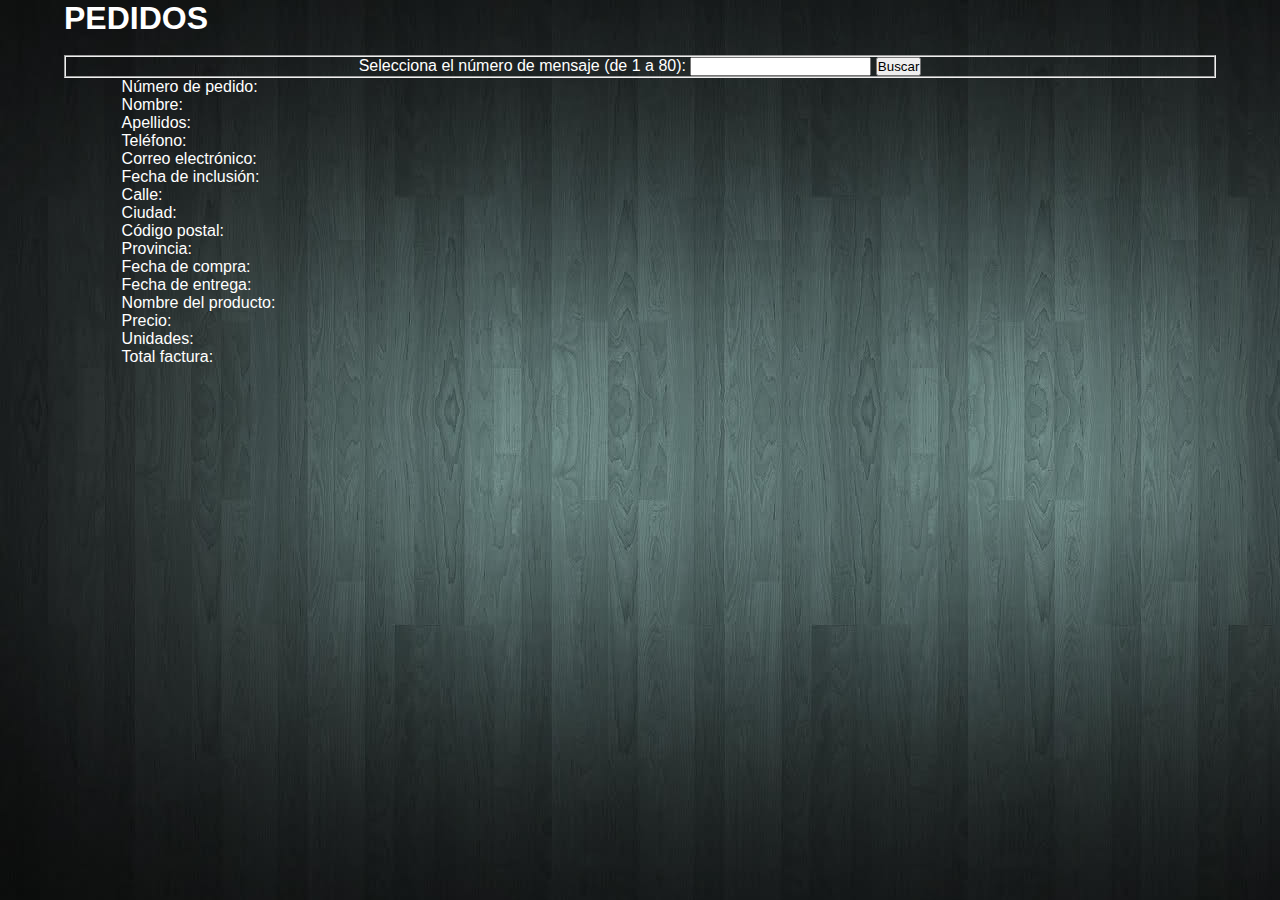
<file: Hito individual Segunda Evaluación/factura.html>
<html lang="es-es">
<head>
    <meta charset="UTF-8">
    <meta http-equiv="X-UA-Compatible" content="IE=edge">
    <meta name="viewport" content="width=device-width, initial-scale=1.0">
    <title>Factura</title>
    <link href="https://cdn.jsdelivr.net/npm/bootstrap@5.3.0-alpha1/dist/css/bootstrap.min.css" rel="stylesheet" integrity="sha384-GLhlTQ8iRABdZLl6O3oVMWSktQOp6b7In1Zl3/Jr59b6EGGoI1aFkw7cmDA6j6gD" crossorigin="anonymous">
    <script src="https://cdn.jsdelivr.net/npm/bootstrap@5.3.0-alpha1/dist/js/bootstrap.bundle.min.js" integrity="sha384-w76AqPfDkMBDXo30jS1Sgez6pr3x5MlQ1ZAGC+nuZB+EYdgRZgiwxhTBTkF7CXvN" crossorigin="anonymous"></script>
    <link rel="stylesheet" href="estilos.css">
    <script src="https://code.jquery.com/jquery-3.6.0.min.js"></script>
  </head>
  <body>
    <div class="container ">
        <div class="row justify-content-md-center">
            <h1 class="col-12 text-center" id>
              PEDIDOS 
            </h1>
        </div>
        <br><form>
            <fieldset>
                <label for="idnumber">Selecciona el número de mensaje (de 1 a  <span id="number"></span>): </label>
                <input type="number" id="idnumber" name="idnumber">
                <button type="submit" id="submitBtn">Buscar</button>
            </fieldset>
        </form>
        <div id="log" class="mt-3"></div>
        <div class="table-responsive mt-3">
            <div class="container text-center">
                <div class="row justify-content-start">
                  <div class="row justify-content-between">
                    <div class="col-6 text-success-emphasis bg-success-subtle border border-success-subtle rounded-3">
                      Número de pedido: 
                    </div>
                    <div class="col-6 text-primary-emphasis bg-primary-subtle border border-primary-subtle rounded-3 text-start" id="numero_pedido">
                      
                    </div>
                  <div class="col-3 text-success-emphasis bg-success-subtle border border-success-subtle rounded-3">
                    Nombre: 
                  </div>
                  <div class="col-3 text-primary-emphasis bg-primary-subtle border border-primary-subtle rounded-3 text-start" id="nombre">
                    
                  </div>
                  <div class="col-3 text-success-emphasis bg-success-subtle border border-success-subtle rounded-3">
                    Apellidos: 
                  </div>
                  <div class="col-3 text-primary-emphasis bg-primary-subtle border border-primary-subtle rounded-3 text-start" id="apellidos">
                    
                  </div>
                </div>
               
            
                <div class="row justify-content-between">
                  <div class="col-6 text-success-emphasis bg-success-subtle border border-success-subtle rounded-3">
                    Teléfono: 
                  </div>
                  <div class="col-6 text-primary-emphasis bg-primary-subtle border border-primary-subtle rounded-3 text-start" id="telefono">
                    
                  </div>
                </div>
                <div class="row justify-content-evenly">
                  <div class="col-6 text-success-emphasis bg-success-subtle border border-success-subtle rounded-3">
                    Correo electrónico: 
                  </div>
                  <div class="col-6 text-primary-emphasis bg-primary-subtle border border-primary-subtle rounded-3 text-start" id="correo_electronico">
                    
                  </div>
                </div>
                <div class="row justify-content-evenly">
                  <div class="col-6 text-success-emphasis bg-success-subtle border border-success-subtle rounded-3">
                    Fecha de inclusión: 
                  </div>
                  <div class="col-6 text-primary-emphasis bg-primary-subtle border border-primary-subtle rounded-3 text-start" id="fecha_inclusion">
                    
                  </div>
                </div>

                <div class="row justify-content-evenly">
                  <div class="col-6 text-success-emphasis bg-success-subtle border border-success-subtle rounded-3">
                    Calle: 
                  </div>
                  <div class="col-6 text-primary-emphasis bg-primary-subtle border border-primary-subtle rounded-3 text-start" id="calle">
                    
                  </div>
                </div>

                <div class="row justify-content-evenly">
                  <div class="col-6 text-success-emphasis bg-success-subtle border border-success-subtle rounded-3">
                    Ciudad: 
                  </div>
                  <div class="col-6 text-primary-emphasis bg-primary-subtle border border-primary-subtle rounded-3 text-start" id="ciudad">
                    
                  </div>
                </div>

                <div class="row justify-content-evenly">
                  <div class="col-6 text-success-emphasis bg-success-subtle border border-success-subtle rounded-3">
                    Código postal: 
                  </div>
                  <div class="col-6 text-primary-emphasis bg-primary-subtle border border-primary-subtle rounded-3 text-start" id="codigo_postal">
                    
                  </div>
                </div>
                <div class="row justify-content-evenly">
                  <div class="col-6 text-success-emphasis bg-success-subtle border border-success-subtle rounded-3">
                    Provincia: 
                  </div>
                  <div class="col-6 text-primary-emphasis bg-primary-subtle border border-primary-subtle rounded-3 text-start" id="provincia">
                    
                  </div>
                </div>
                <div class="row justify-content-evenly">
                  <div class="col-6 text-success-emphasis bg-success-subtle border border-success-subtle rounded-3">
                    Fecha de compra: 
                  </div>
                  <div class="col-6 text-primary-emphasis bg-primary-subtle border border-primary-subtle rounded-3 text-start" id="fecha_compra">
                    
                  </div>
                </div>
                <div class="row justify-content-evenly">
                  <div class="col-6 text-success-emphasis bg-success-subtle border border-success-subtle rounded-3">
                    Fecha de entrega: 
                  </div>
                  <div class="col-6 text-primary-emphasis bg-primary-subtle border border-primary-subtle rounded-3 text-start" id="fecha_entrega">
                    
                  </div>
                </div>
                <div class="row justify-content-evenly">
                  <div class="col-6 text-success-emphasis bg-success-subtle border border-success-subtle rounded-3">
                    Nombre del producto:
                  </div>
                  <div class="col-6 text-primary-emphasis bg-primary-subtle border border-primary-subtle rounded-3 text-start" id="nombre_producto">
                    
                  </div>
                </div>
                <div class="row justify-content-evenly">
                  <div class="col-6 text-success-emphasis bg-success-subtle border border-success-subtle rounded-3">
                    Precio:
                  </div>
                  <div class="col-6 text-primary-emphasis bg-primary-subtle border border-primary-subtle rounded-3 text-start" id="precio">
                    
                  </div>
                </div>
                <div class="row justify-content-evenly">
                  <div class="col-6 text-success-emphasis bg-success-subtle border border-success-subtle rounded-3">
                    Unidades:
                  </div>
                  <div class="col-6 text-primary-emphasis bg-primary-subtle border border-primary-subtle rounded-3 text-start" id="unidades">
                    
                  </div>
                </div>
                <div class="row justify-content-evenly">
                  <div class="col-6 text-success-emphasis bg-success-subtle border border-success-subtle rounded-3">
                    Total factura:
                  </div>
                  <div class="col-6 text-primary-emphasis bg-primary-subtle border border-primary-subtle rounded-3 text-start" id="total_factura">
                    
                  </div>
                </div>
              </div>
        </div>
  <script>
        const xhr = new XMLHttpRequest();
    xhr.open("GET", "codigo.xml", true);
    
        window.addEventListener("load", function() {
            const xhr = new XMLHttpRequest();
            xhr.open("GET", "codigo.xml", true);

        xhr.onreadystatechange = function() {
            if (this.readyState === 4 && this.status === 200) {
            const xmlDoc = this.responseXML;
            const numberSpan = document.querySelector("#number");
            const pedidos = xmlDoc.getElementsByTagName("pedido");
            numberSpan.innerHTML = pedidos.length + 0   ;
            }
  };

  xhr.send();
});


    xhr.onreadystatechange = function() {
        if (this.readyState === 4 && this.status === 200) {
            const xmlDoc = this.responseXML;
            const form = document.querySelector("form");

            form.addEventListener("submit", function(event) {
      event.preventDefault();
      const idNumber = document.querySelector("#idnumber").value;
      const pedidos = xmlDoc.getElementsByTagName("pedido");
      if (idNumber < 0 || idNumber > (pedidos.length )) {
        document.querySelector("#nombre").innerHTML = "";
        document.querySelector("#apellidos").innerHTML = "";
        document.querySelector("#numero_pedido").innerHTML = "";
        document.querySelector("#telefono").innerHTML = "";
        document.querySelector("#correo_electronico").innerHTML = "";
        document.querySelector("#fecha_inclusion").innerHTML = "";
        document.querySelector("#calle").innerHTML = "";
        document.querySelector("#ciudad").innerHTML = "";
        document.querySelector("#provincia").innerHTML = "";
        document.querySelector("#ciudad").innerHTML = "";
        document.querySelector("#codigo_postal").innerHTML = "";
        document.querySelector("#provincia").innerHTML = "";
        document.querySelector("#fecha_compra").innerHTML = "";
        document.querySelector("#fecha_entrega").innerHTML = "";
        document.querySelector("#nombre_producto").innerHTML = "";
        document.querySelector("#precio").innerHTML = "";
        document.querySelector("#unidades").innerHTML = "";
        document.querySelector("#total_factura").innerHTML = "";


        log.innerHTML = "No se encontró una nota con ese número";
        return;
      }
      const pedido = pedidos[idNumber-1];
            //const participants = note.getElementsByTagName("participants")[0];
            //const to = participants.getElementsByTagName("to")[0].childNodes[0].nodeValue;
            //const from = participants.getElementsByTagName("from")[0].childNodes[0].nodeValue;
            const nombre = pedido.getElementsByTagName("nombre")[0].childNodes[0].nodeValue;
            const apellidos = pedido.getElementsByTagName("apellidos")[0].childNodes[0].nodeValue;
            const numero_pedido = pedido.getElementsByTagName("numero_pedido")[0].childNodes[0].nodeValue;
            const telefono = pedido.getElementsByTagName("telefono")[0].childNodes[0].nodeValue;
            const fecha_inclusion = pedido.getElementsByTagName("fecha_inclusion")[0].childNodes[0].nodeValue;
            const correo_electronico = pedido.getElementsByTagName("correo_electronico")[0].childNodes[0].nodeValue;
            const calle = pedido.getElementsByTagName("calle")[0].childNodes[0].nodeValue;
            const ciudad = pedido.getElementsByTagName("ciudad")[0].childNodes[0].nodeValue;
            const codigo_postal = pedido.getElementsByTagName("codigo_postal")[0].childNodes[0].nodeValue;
            const provincia = pedido.getElementsByTagName("provincia")[0].childNodes[0].nodeValue;
            const fecha_compra = pedido.getElementsByTagName("fecha_compra")[0].childNodes[0].nodeValue;
            const fecha_entrega = pedido.getElementsByTagName("fecha_entrega")[0].childNodes[0].nodeValue;
            const nombre_producto = pedido.getElementsByTagName("nombre_producto")[0].childNodes[0].nodeValue;
            const precio = pedido.getElementsByTagName("precio")[0].childNodes[0].nodeValue;
            const unidades = pedido.getElementsByTagName("unidades")[0].childNodes[0].nodeValue;
            const total_factura = pedido.getElementsByTagName("total_factura")[0].childNodes[0].nodeValue;

            document.querySelector("#nombre").innerHTML = nombre;
            document.querySelector("#apellidos").innerHTML = apellidos;
            document.querySelector("#numero_pedido").innerHTML = numero_pedido;
            document.querySelector("#telefono").innerHTML = telefono;
            document.querySelector("#fecha_inclusion").innerHTML = fecha_inclusion;
            document.querySelector("#correo_electronico").innerHTML = correo_electronico;
            document.querySelector("#calle").innerHTML = calle;
            document.querySelector("#ciudad").innerHTML = ciudad;
            document.querySelector("#codigo_postal").innerHTML = codigo_postal;
            document.querySelector("#provincia").innerHTML = provincia;
            document.querySelector("#fecha_compra").innerHTML = fecha_compra;
            document.querySelector("#fecha_entrega").innerHTML = fecha_entrega;
            document.querySelector("#nombre_producto").innerHTML = nombre_producto;
            document.querySelector("#precio").innerHTML = precio;
            document.querySelector("#unidades").innerHTML = unidades;
            document.querySelector("#total_factura").innerHTML = total_factura;




});

    }
  };
  xhr.send();
</script>
</body>
</html>
</file>
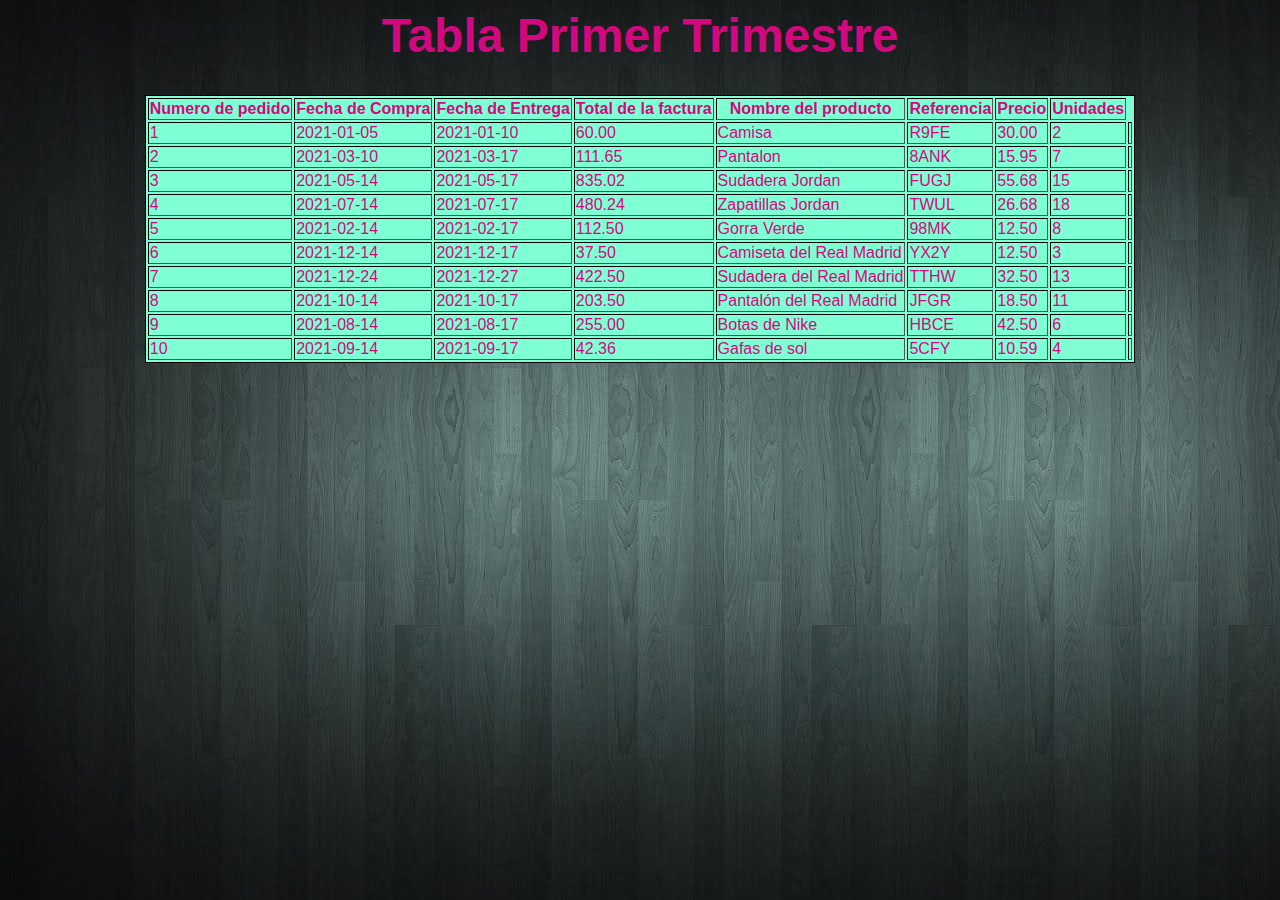
<file: Hito individual Segunda Evaluación/primer_trimestre.html>
<html lang="ee-es">
<head>
    <meta charset="UTF-8">
    <meta http-equiv="X-UA-Compatible" content="IE=edge">
    <meta name="viewport" content="width=device-width, initial-scale=1.0">
    <title>Tabla información del Primer Trimestre</title>
    <link rel="stylesheet" href="primer_trimestre.css">
</head>
<body>
    <h1>Tabla Primer Trimestre</h1>


    <section>


    </section>
    <script>
        if (window.XMLHttpRequest)
        {
            xmlhttp=new XMLHttpRequest();
        }
        else
        {
            xmlhttp=new ActiveXObject("Microsoft.XMLHTTP");
        }
        xmlhttp.open("GET","codigo.xml",false);
        xmlhttp.send();
        xmlDoc=xmlhttp.responseXML;
        const section = document.querySelector('section');
        document.write("<table class='table' border='10'>");
            document.write("<tr>");
                document.write("<th>Numero de pedido</th>");
                document.write("<th>Fecha de Compra</th>");
                document.write("<th>Fecha de Entrega</th>");
                document.write("<th>Total de la factura </th>");
                document.write("<th>Nombre del producto</th>");
                document.write("<th>Referencia</th>");
                document.write("<th>Precio</th>");
                document.write("<th>Unidades</th>");
        var año=xmlDoc.getElementsByTagName("año_2021")[0];
        var trimestre=año.getElementsByTagName("trimestre1")[0];
        var pedido=trimestre.getElementsByTagName("pedido");
       
       
       
        for(var i=0;i<pedido.length;i++)
        {
            numero_pedido=pedido[i].getElementsByTagName("numero_pedido")[0].childNodes[0].nodeValue
            fecha_compra=pedido[i].getElementsByTagName("fecha_compra")[0].childNodes[0].nodeValue
            fecha_entrega=pedido[i].getElementsByTagName("fecha_entrega")[0].childNodes[0].nodeValue
            total_factura=pedido[i].getElementsByTagName("total_factura")[0].childNodes[0].nodeValue
            nombre_producto=pedido[i].getElementsByTagName("nombre_producto")[0].childNodes[0].nodeValue
            referencia=pedido[i].getElementsByTagName("referencia")[0].childNodes[0].nodeValue
            precio=pedido[i].getElementsByTagName("precio")[0].childNodes[0].nodeValue
            unidades=pedido[i].getElementsByTagName("unidades")[0].childNodes[0].nodeValue


        document.write("<tr><td>");
            document.write(numero_pedido);
            document.write("</td><td>");
            document.write(fecha_compra);
            document.write("</td><td>");
            document.write(fecha_entrega);
            document.write("</td><td>");
            document.write(total_factura);
            document.write("</td><td>");
            document.write(nombre_producto);
            document.write("</td><td>");
            document.write(referencia);
            document.write("</td><td>");
            document.write(precio);
            document.write("</td><td>");
            document.write(unidades);
            document.write("</td><td>");
        }
        document.write("</table>");
    </script>
</body>
</html>
</file>
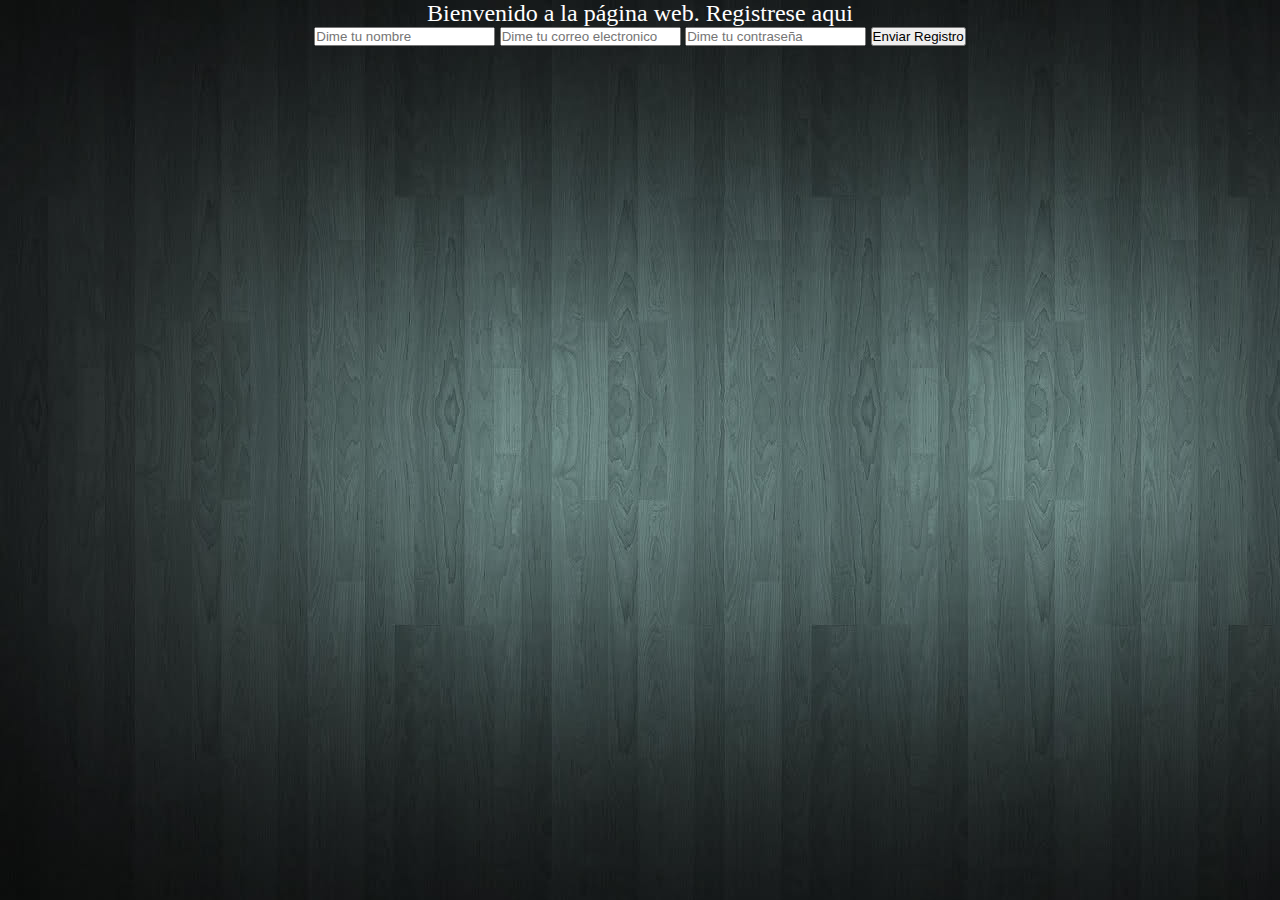
<file: Hito individual Segunda Evaluación/registro.html>
<!DOCTYPE html>
<html lang="en">
<head>
    <meta charset="UTF-8">
    <meta http-equiv="X-UA-Compatible" content="IE=edge">
    <meta name="viewport" content="width=device-width, initial-scale=1.0">
    <title>Registro</title>
    <link href="estilos.css" rel="stylesheet" type="text/css">
</head>
<body>
    <h2>Bienvenido a la página web. Registrese aqui</h2>
    <form>
        <input type="text" name="nombre" placeholder="Dime tu nombre">
        <input type="email" name="correo" placeholder="Dime tu correo electronico">
        <input type="password" name="contraseña" placeholder="Dime tu contraseña">
        <input type="submit" value="Enviar Registro">
    </form>
</body>
</html>
</file>
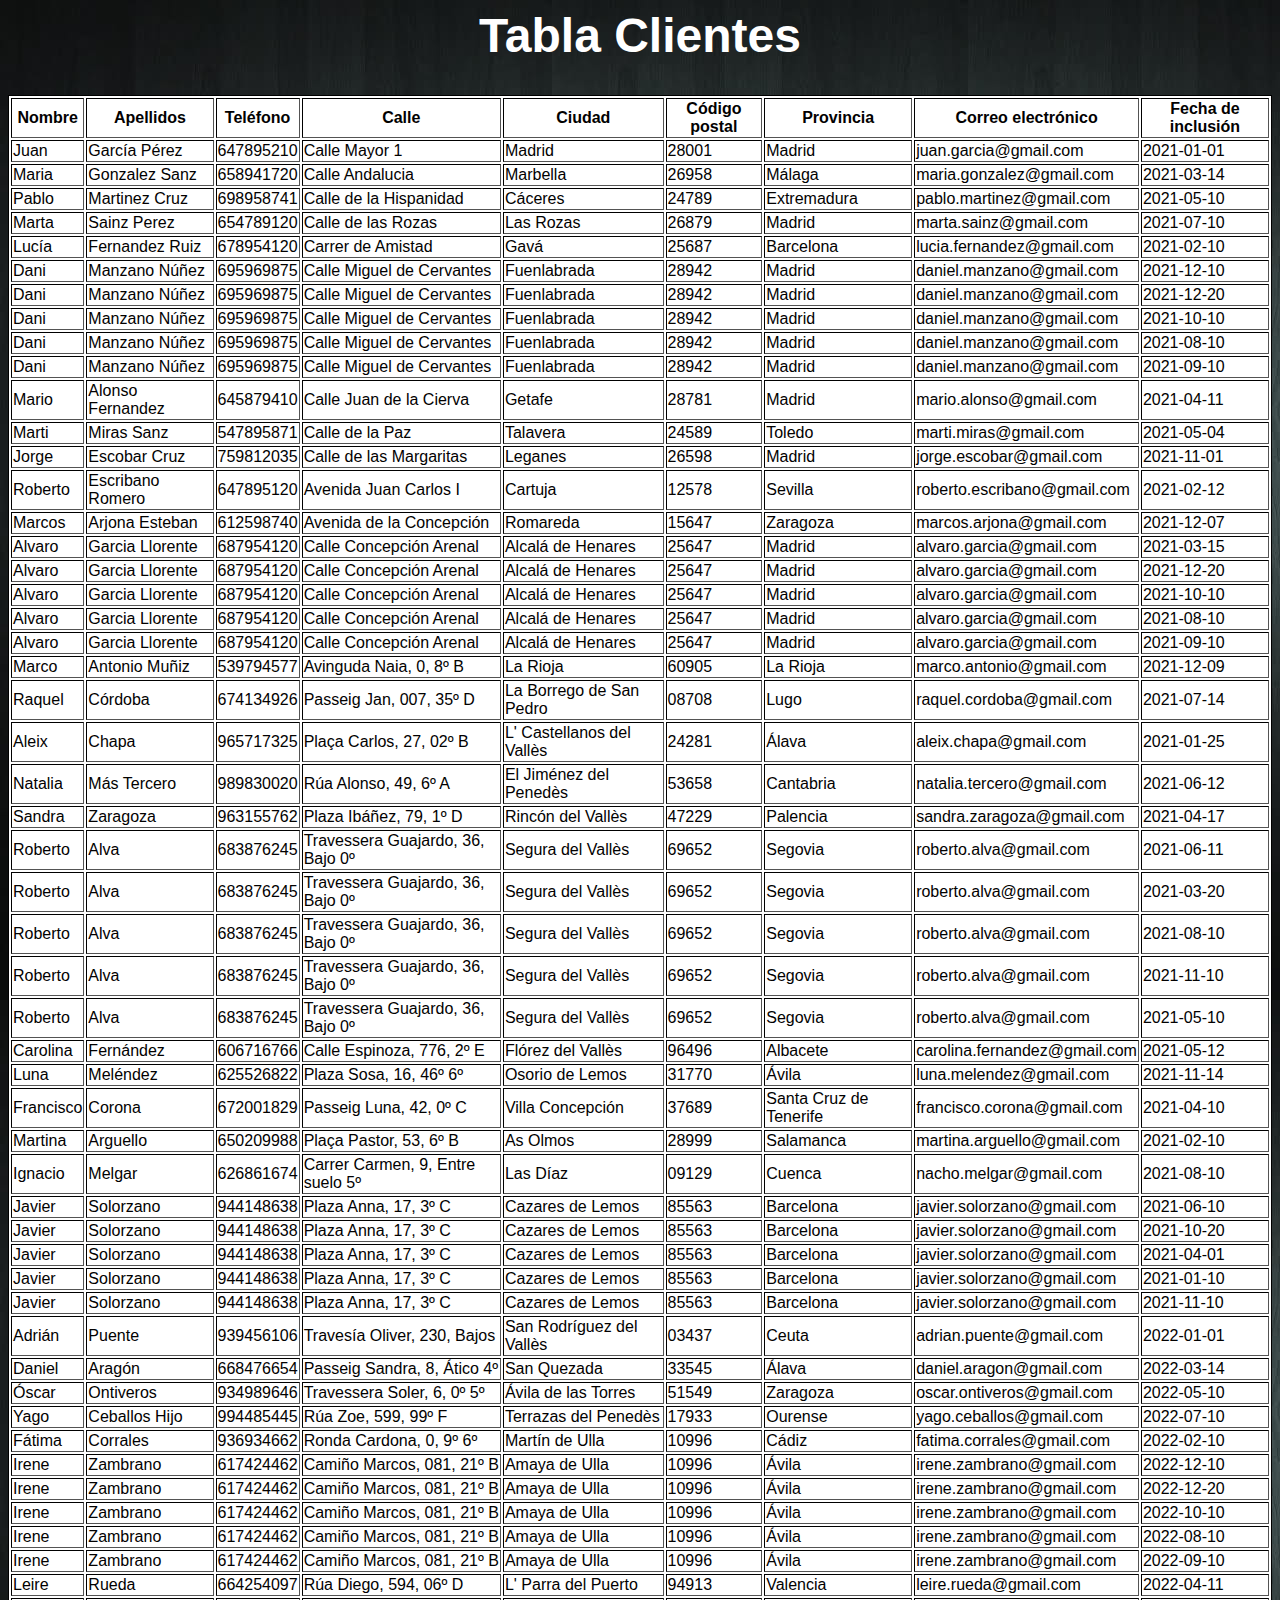
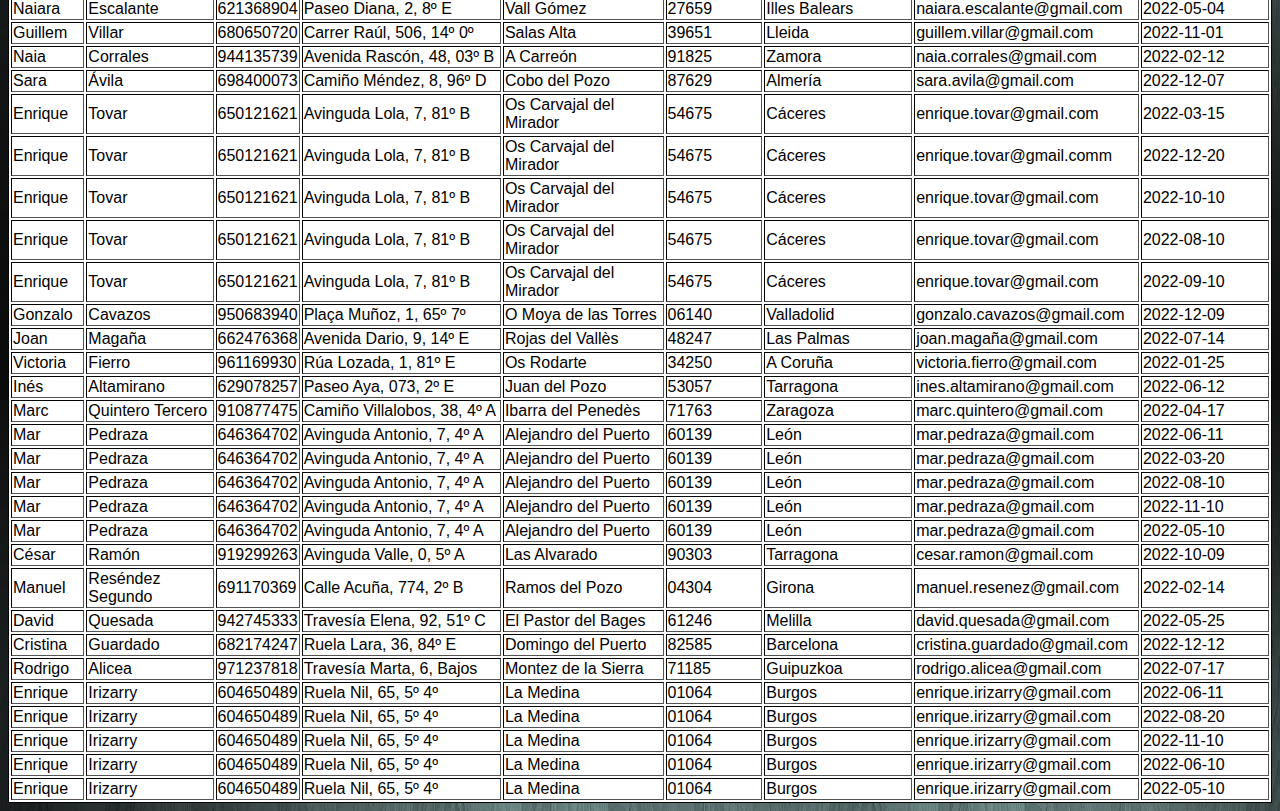
<file: Hito individual Segunda Evaluación/tablacliente.html>
<html lang="ee-es">
<head>
    <meta charset="UTF-8">
    <meta http-equiv="X-UA-Compatible" content="IE=edge">
    <meta name="viewport" content="width=device-width, initial-scale=1.0">
    <title>Tabla información de Clientes</title>
    <link rel="stylesheet" href="tabla_cliente.css">
</head>
<body>
    <h1>Tabla Clientes</h1>

    <section>

    </section>
    <script>
        if (window.XMLHttpRequest)
        {
            xmlhttp=new XMLHttpRequest();
        }
        else
        {
            xmlhttp=new ActiveXObject("Microsoft.XMLHTTP");
        }
        xmlhttp.open("GET","codigo.xml",false);
        xmlhttp.send();
        xmlDoc=xmlhttp.responseXML;
        const section = document.querySelector('section');
        document.write("<table class='table' border='10'>");
            document.write("<tr>");
                document.write("<th>Nombre</th>");
                document.write("<th>Apellidos</th>");
                document.write("<th>Teléfono</th>");
                document.write("<th>Calle </th>");
                document.write("<th>Ciudad</th>");
                document.write("<th>Código postal</th>");
                document.write("<th>Provincia</th>");
                document.write("<th>Correo electrónico</th>");
                document.write("<th>Fecha de inclusión</th>");
        var pedido=xmlDoc.getElementsByTagName("pedido");
        
        for(var i=0;i<pedido.length;i++)
        {
            nombre=pedido[i].getElementsByTagName("nombre")[0].childNodes[0].nodeValue
            apellidos=pedido[i].getElementsByTagName("apellidos")[0].childNodes[0].nodeValue
            telefono=pedido[i].getElementsByTagName("telefono")[0].childNodes[0].nodeValue
            calle=pedido[i].getElementsByTagName("calle")[0].childNodes[0].nodeValue
            ciudad=pedido[i].getElementsByTagName("ciudad")[0].childNodes[0].nodeValue
            codigo_postal=pedido[i].getElementsByTagName("codigo_postal")[0].childNodes[0].nodeValue
            provincia=pedido[i].getElementsByTagName("provincia")[0].childNodes[0].nodeValue
            correo_electronico=pedido[i].getElementsByTagName("correo_electronico")[0].childNodes[0].nodeValue
            fecha_inclusion=pedido[i].getElementsByTagName("fecha_inclusion")[0].childNodes[0].nodeValue

        document.write("<tr><td>");
            document.write(nombre);
            document.write("</td><td>");
            document.write(apellidos);
            document.write("</td><td>");
            document.write(telefono);
            document.write("</td><td>");
            document.write(calle);
            document.write("</td><td>");
            document.write(ciudad);
            document.write("</td><td>");
            document.write(codigo_postal);
            document.write("</td><td>");
            document.write(provincia);
            document.write("</td><td>");
            document.write(correo_electronico);
            document.write("</td><td>");
            document.write(fecha_inclusion);
            document.write("</td></tr>");
        }
        document.write("</table>");
    </script>
</body>
</html>
</file>
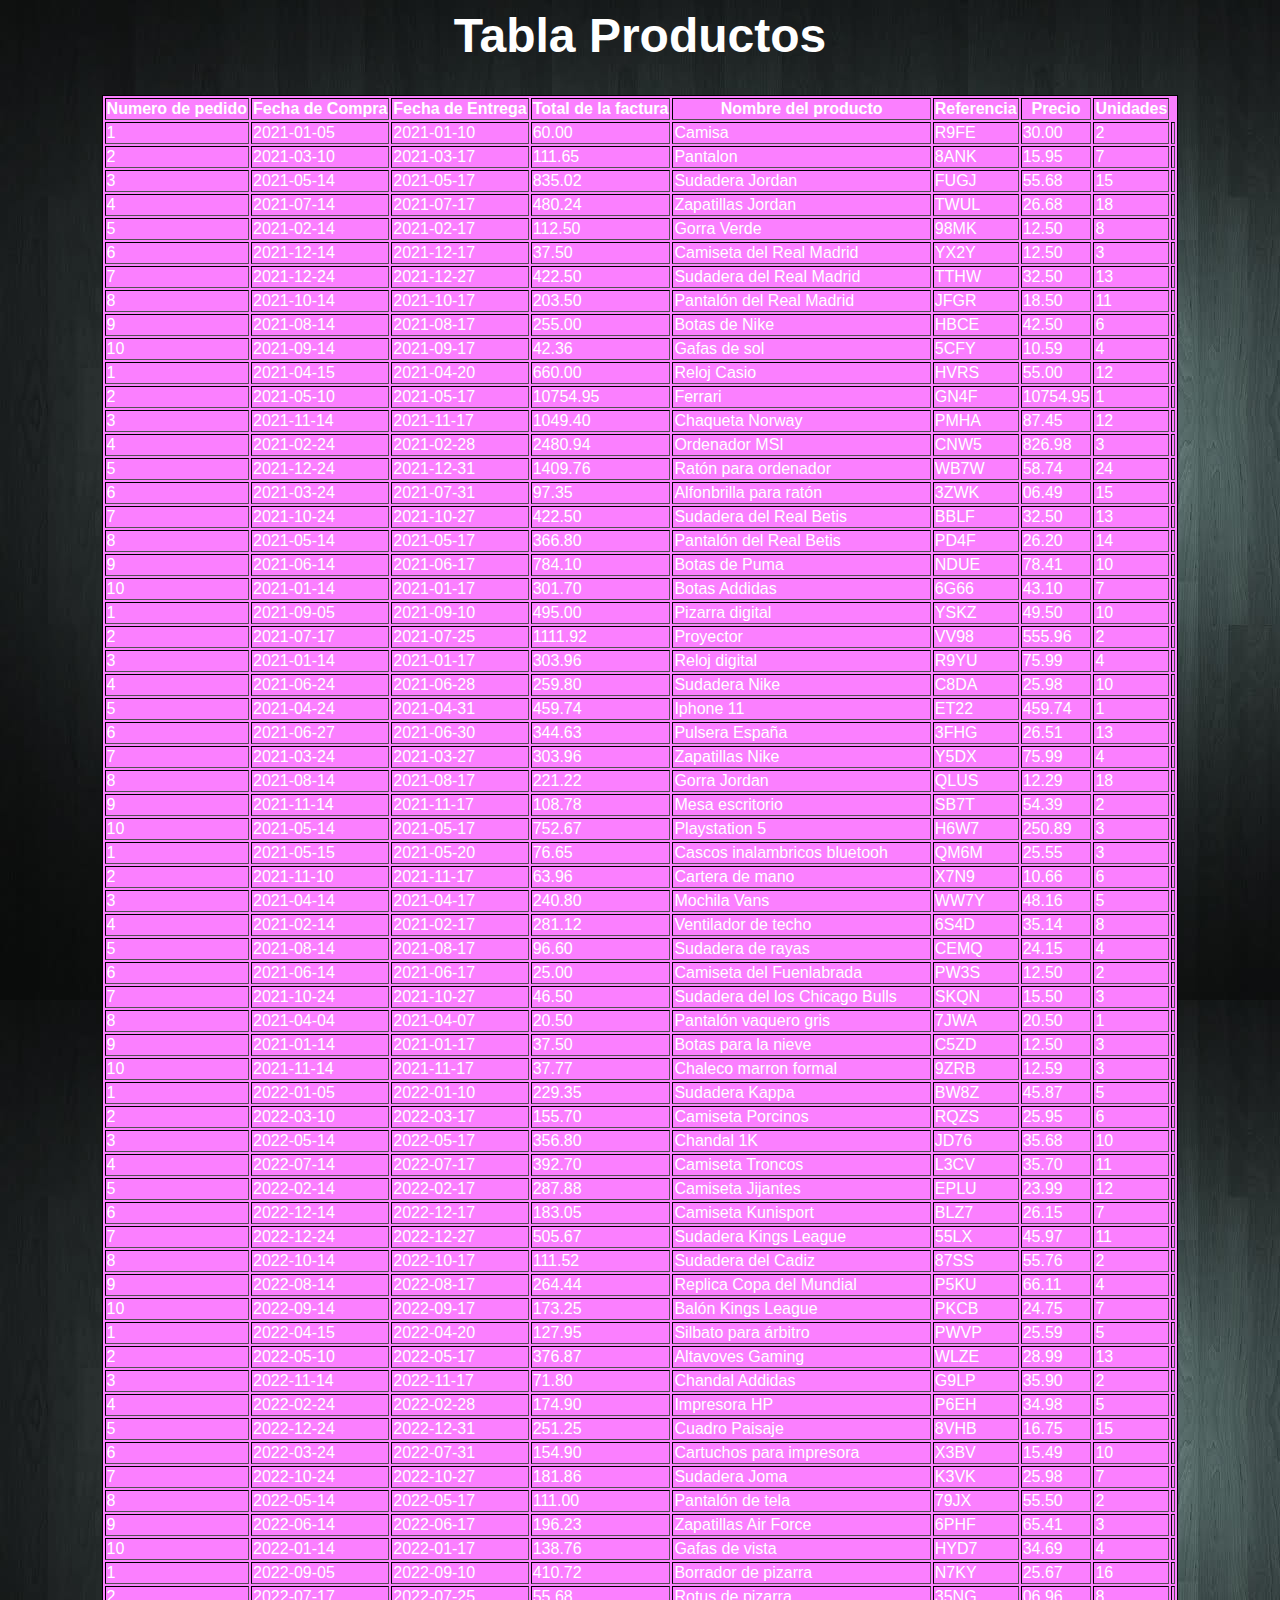
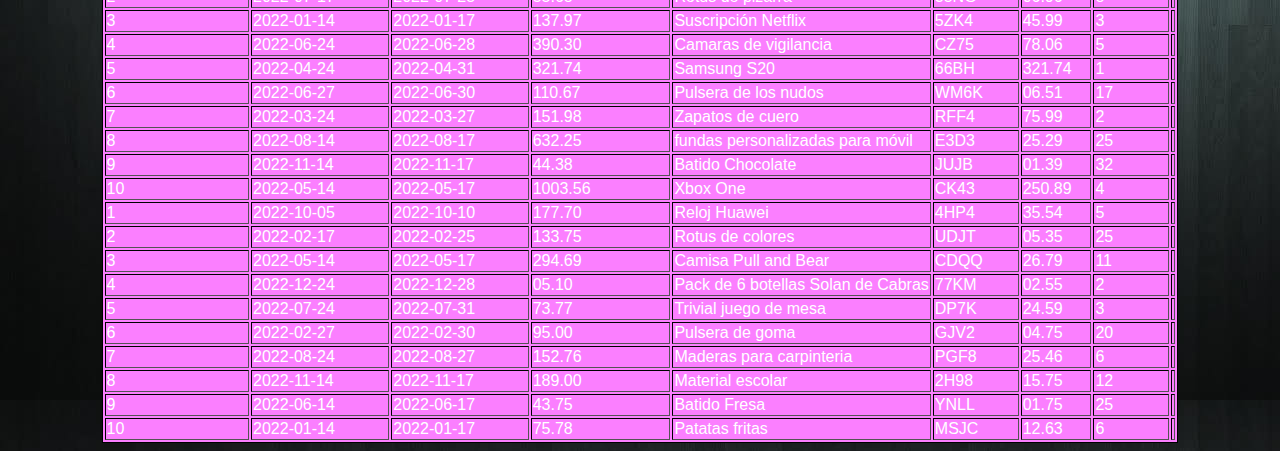
<file: Hito individual Segunda Evaluación/tablaproductos.html>
<html lang="ee-es">
<head>
    <meta charset="UTF-8">
    <meta http-equiv="X-UA-Compatible" content="IE=edge">
    <meta name="viewport" content="width=device-width, initial-scale=1.0">
    <title>Tabla información de Productos</title>
    <link rel="stylesheet" href="tabla_productos.css">
</head>
<body>
    <h1>Tabla Productos</h1>

    <section>

    </section>
    <script>
        if (window.XMLHttpRequest)
        {
            xmlhttp=new XMLHttpRequest();
        }
        else
        {
            xmlhttp=new ActiveXObject("Microsoft.XMLHTTP");
        }
        xmlhttp.open("GET","codigo.xml",false);
        xmlhttp.send();
        xmlDoc=xmlhttp.responseXML;
        const section = document.querySelector('section');
        document.write("<table class='table' border='10'>");
            document.write("<tr>");
                document.write("<th>Numero de pedido</th>");
                document.write("<th>Fecha de Compra</th>");
                document.write("<th>Fecha de Entrega</th>");
                document.write("<th>Total de la factura </th>");
                document.write("<th>Nombre del producto</th>");
                document.write("<th>Referencia</th>");
                document.write("<th>Precio</th>");
                document.write("<th>Unidades</th>");
        var pedido=xmlDoc.getElementsByTagName("pedido");
        
        for(var i=0;i<pedido.length;i++)
        {
            numero_pedido=pedido[i].getElementsByTagName("numero_pedido")[0].childNodes[0].nodeValue
            fecha_compra=pedido[i].getElementsByTagName("fecha_compra")[0].childNodes[0].nodeValue
            fecha_entrega=pedido[i].getElementsByTagName("fecha_entrega")[0].childNodes[0].nodeValue
            total_factura=pedido[i].getElementsByTagName("total_factura")[0].childNodes[0].nodeValue
            nombre_producto=pedido[i].getElementsByTagName("nombre_producto")[0].childNodes[0].nodeValue
            referencia=pedido[i].getElementsByTagName("referencia")[0].childNodes[0].nodeValue
            precio=pedido[i].getElementsByTagName("precio")[0].childNodes[0].nodeValue
            unidades=pedido[i].getElementsByTagName("unidades")[0].childNodes[0].nodeValue

        document.write("<tr><td>");
            document.write(numero_pedido);
            document.write("</td><td>");
            document.write(fecha_compra);
            document.write("</td><td>");
            document.write(fecha_entrega);
            document.write("</td><td>");
            document.write(total_factura);
            document.write("</td><td>");
            document.write(nombre_producto);
            document.write("</td><td>");
            document.write(referencia);
            document.write("</td><td>");
            document.write(precio);
            document.write("</td><td>");
            document.write(unidades);
            document.write("</td><td>");
        }
        document.write("</table>");
    </script>
</body>
</html>
</file>
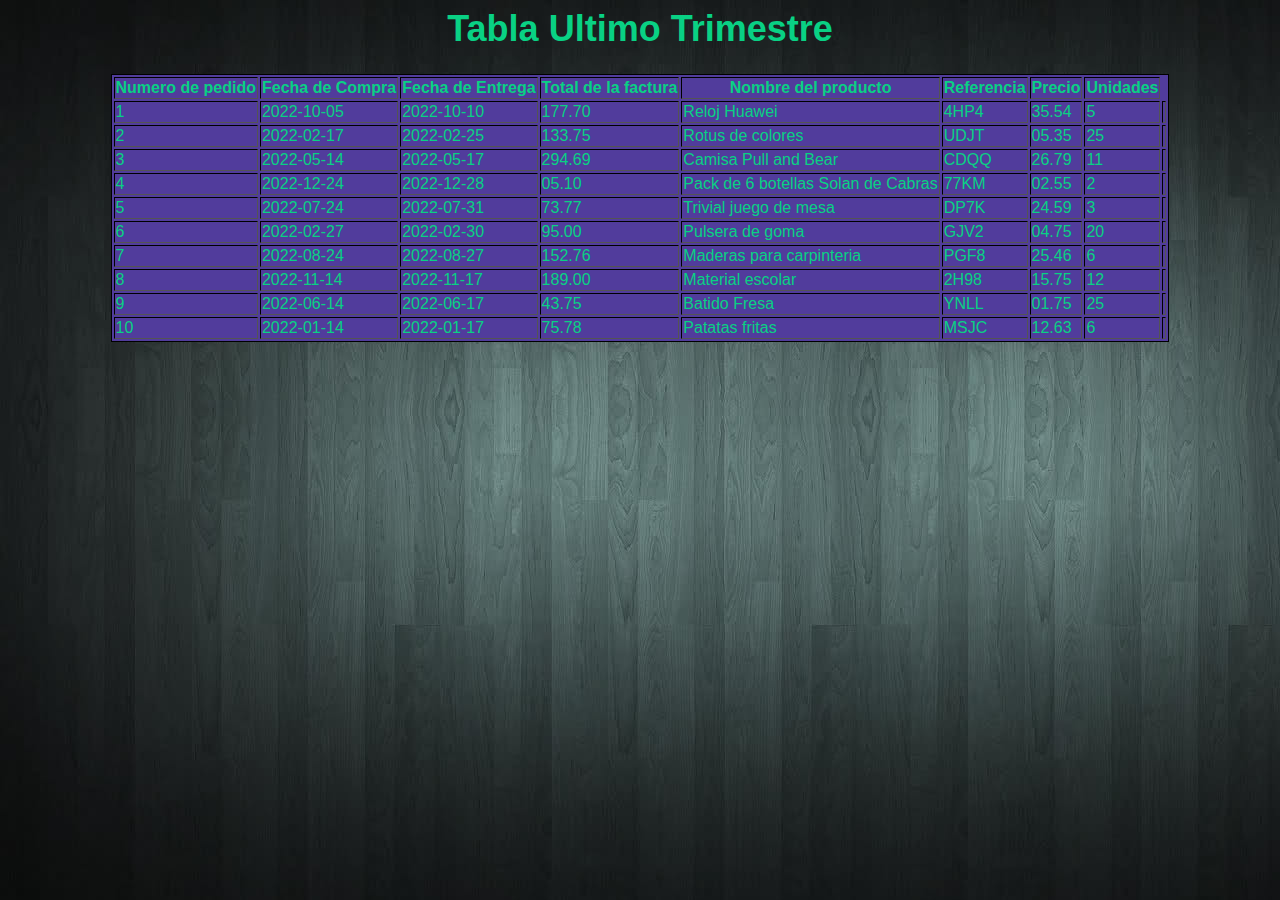
<file: Hito individual Segunda Evaluación/ultimo_trimestre.html>
<html lang="ee-es">
<head>
    <meta charset="UTF-8">
    <meta http-equiv="X-UA-Compatible" content="IE=edge">
    <meta name="viewport" content="width=device-width, initial-scale=1.0">
    <title>Tabla información del Primer Trimestre</title>
    <link rel="stylesheet" href="ultimo_trimestre.css">
</head>
<body>
    <h1>Tabla Ultimo Trimestre</h1>


    <section>


    </section>
    <script>
        if (window.XMLHttpRequest)
        {
            xmlhttp=new XMLHttpRequest();
        }
        else
        {
            xmlhttp=new ActiveXObject("Microsoft.XMLHTTP");
        }
        xmlhttp.open("GET","codigo.xml",false);
        xmlhttp.send();
        xmlDoc=xmlhttp.responseXML;
        const section = document.querySelector('section');
        document.write("<table class='table' border='10'>");
            document.write("<tr>");
                document.write("<th>Numero de pedido</th>");
                document.write("<th>Fecha de Compra</th>");
                document.write("<th>Fecha de Entrega</th>");
                document.write("<th>Total de la factura </th>");
                document.write("<th>Nombre del producto</th>");
                document.write("<th>Referencia</th>");
                document.write("<th>Precio</th>");
                document.write("<th>Unidades</th>");
        var año=xmlDoc.getElementsByTagName("año_2022")[0];
        var trimestre=año.getElementsByTagName("trimestre4")[0];
        var pedido=trimestre.getElementsByTagName("pedido");
       
       
       
        for(var i=0;i<pedido.length;i++)
        {
            numero_pedido=pedido[i].getElementsByTagName("numero_pedido")[0].childNodes[0].nodeValue
            fecha_compra=pedido[i].getElementsByTagName("fecha_compra")[0].childNodes[0].nodeValue
            fecha_entrega=pedido[i].getElementsByTagName("fecha_entrega")[0].childNodes[0].nodeValue
            total_factura=pedido[i].getElementsByTagName("total_factura")[0].childNodes[0].nodeValue
            nombre_producto=pedido[i].getElementsByTagName("nombre_producto")[0].childNodes[0].nodeValue
            referencia=pedido[i].getElementsByTagName("referencia")[0].childNodes[0].nodeValue
            precio=pedido[i].getElementsByTagName("precio")[0].childNodes[0].nodeValue
            unidades=pedido[i].getElementsByTagName("unidades")[0].childNodes[0].nodeValue


        document.write("<tr><td>");
            document.write(numero_pedido);
            document.write("</td><td>");
            document.write(fecha_compra);
            document.write("</td><td>");
            document.write(fecha_entrega);
            document.write("</td><td>");
            document.write(total_factura);
            document.write("</td><td>");
            document.write(nombre_producto);
            document.write("</td><td>");
            document.write(referencia);
            document.write("</td><td>");
            document.write(precio);
            document.write("</td><td>");
            document.write(unidades);
            document.write("</td><td>");
        }
        document.write("</table>");
    </script>
</body>
</html>
</file>
<file: Hito individual Segunda Evaluación/estilos.css>
h2{
    text-align: center;
    font-size: x-large;
    font-family: 'Times New Roman', Times, serif;
    font-weight: 100;
}
h3{
    font-size: x-large;
    font-family: 'Times New Roman', Times, serif;
    font-weight: 100;
}
.enlaces{
    text-align: center;
}
ul{
    display: inline;
}


form{
    text-align: center;
}
header{
    background-color: aliceblue;
}
/* Global */
* {
    box-sizing: border-box;
    margin: 0;
    padding: 0;
  }
  
  body {
    font-family: "Oswald", sans-serif;
    background-color: #000000;
    /* Pattern from https://www.heropatterns.com/ */
    background-image: url(imagenes/21omxpw.jpg);
    color: #1e272e;
    color: #fff;
    font-size: 16px;
  }
  
  a {
    color: #ffffff;
    text-decoration: none;
  }
  
  ul {
    list-style: none;
  }
  
  .container {
    width: 90%;
    margin: auto;
  }
  
  /* Navigation */
  .nav-main {
    font-size: 17px;
    display: flex;
    justify-content: space-between;
    align-items: center;
    height: 60px;
    padding: 20px 0;
  }
  
  .nav-brand {
    width: 50px;
  }
  
  /* Navbar Left */
  .nav-main ul {
    display: flex;
  }
  
  .nav-main ul li {
    padding: 10px;
  }
  
  .nav-main ul li a {
    padding: 2px;
  }
  
  .nav-main ul li a:hover {
    border-bottom: 2px solid #fff;
  }
  
  .nav-main ul.nav-menu {
    flex: 1;
    margin-left: 20px;
  }
  
  hr {
    margin: 10px 0;
  }
  
  /* Responsive Button */
  .menu-btn {
    cursor: pointer;
    position: absolute;
    top: 15px;
    right: 30px;
    z-index: 2;
    display: none;
  }
  
  /* SHOWCASE */
  
  .btn {
    cursor: pointer;
    display: inline-block;
    border: 0;
    font-weight: bold;
    padding: 10px 20px;
    background: #262626;
    color: #fff;
    font-size: 15px;
    border: 1px solid #fff;
  }
  
  .btn:hover {
    opacity: 0.9;
  }
  
  .showcase {
    width: 100%;
    height: 550px;
    background: url("./img/showcase2.jpg") no-repeat center center/cover;
    display: flex;
    flex-direction: column;
    align-items: center;
    text-align: center;
    justify-content: flex-end;
    padding-bottom: 50px;
    margin-bottom: 20px;
    color: #fff;
  }
  
  .showcase h2,
  .showcase p {
    margin-bottom: 10px;
  }
  
  .showcase .btn {
    margin-top: 20px;
  }
  
  /* News Cards */
  .news-cards {
    display: grid;
    grid-template-columns: repeat(4, 1fr);
    gap: 25px;
    margin-left: 20%;
  }
  
  .news-cards img {
    width: 100%;
    height: 180px;
  }
  
  .news-cards h3 {
    font-size: 20px;

  }
  
  .news-cards a {
    padding: 10px 0;
    color: #f2f2f2;
    text-transform: uppercase;
    display: inline-block;
    font-weight: bold;
  }
  
  /* CARDS BANNER ONE */
  .cards-banner-one {
    width: 100%;
    height: 350px;
    background: url("./img/tech-red.jpg");
    margin-bottom: 40px;
  }
  
  .cards-banner-one .content {
    width: 40%;
    padding: 90px 0 0 30px;
    color: #fff;
  }
  
  .cards-banner-one p,
  .cards-banner-two p {
    margin: 10px 0 20px 0;
  }
  
  /* CARDS BANNER TWO*/
  .cards-banner-two {
    width: 100%;
    height: 350px;
    background: url("./img/image-five.jpg") no-repeat center center/cover;
  }
  
  .cards-banner-two .content {
    width: 50%;
    padding: 100px 0 0 30px;
  }
  
  /* Follow */
  .social {
    margin: 50px;
  }
  .social p {
    text-align: center;
    font-size: 30px;
    margin-bottom: 20px;
  }
  .links {
    display: flex;
    align-items: center;
    justify-content: center;
  }
  
  .links a {
    margin: 0 30px;
  }
  
  .links a i {
    font-size: 3rem;
  }
  
  /* Mobil */
  @media (max-width: 700px) {
    .menu-btn {
      display: block;
    }
  
    .menu-btn:hover {
      opacity: 0.5;
    }
  
    .nav-main ul.nav-menu {
      display: block;
      position: absolute;
      top: 0;
      left: 0;
      background: #2f3640;
      width: 50%;
      height: 100%;
      border-right: #ccc 1px solid;
      opacity: 0.9;
      padding: 30px;
      transform: translateX(-500px);
      transition: transform 0.5s ease-in-out;
    }
  
    .nav-main ul.nav-menu li {
      padding: 20px;
      border-bottom: #ccc solid 1px;
      font-size: 14px;
    }
    .nav-main ul.nav-menu li:last-child {
      border-bottom: 0;
    }
  
    .nav-main ul.nav-menu.show {
      transform: translateX(-20px);
    }
  
    .nav-main ul.nav-menu-right {
      margin-right: 50px;
    }
  
    .news-cards {
      grid-template-columns: repeat(2, 1fr);
    }
  
    .cards-banner-one .content,
    .cards-banner-two .content {
      width: 80%;
    }
  
  }
  
  @media (max-width: 500px) {
    .news-cards {
      grid-template-columns: 1fr;
    }
  
    .cards-banner-one .content,
    .cards-banner-two .content {
      width: 100%;
      padding: 60px 20px;
    }
  }
</file>
<file: Hito individual Segunda Evaluación/primer_trimestre.css>
.table{
    background-color: aquamarine;
    border: 1px solid black;
    margin-left: auto;
    margin-right: auto;
}

body{
    color: rgb(209, 9, 126);
    text-align: center;
    font-family: 'Trebuchet MS', 'Lucida Sans Unicode', 'Lucida Grande', 'Lucida Sans', Arial, sans-serif;
    font-size: x-large;
    background-image: url(imagenes/21omxpw.jpg);
}
</file>
<file: Hito individual Segunda Evaluación/tabla_cliente.css>
.table{
    background-color: rgb(255, 255, 255);
    border: 1px solid black;
    margin-left: auto;
    margin-right: auto;
}

body{
    color: rgb(2, 1, 1);
    text-align: center;
    font-family: 'Trebuchet MS', 'Lucida Sans Unicode', 'Lucida Grande', 'Lucida Sans', Arial, sans-serif;
    font-size: x-large;
    background-image: url(imagenes/21omxpw.jpg);
}
h1{
    color: white;
}
</file>
<file: Hito individual Segunda Evaluación/tabla_productos.css>
.table{
    background-color: rgb(251, 127, 255);
    border: 1px solid black;
    margin-left: auto;
    margin-right: auto;
}

body{
    color: rgb(255, 255, 255);
    text-align: center;
    font-family: 'Trebuchet MS', 'Lucida Sans Unicode', 'Lucida Grande', 'Lucida Sans', Arial, sans-serif;
    font-size: x-large;
    background-image: url(imagenes/21omxpw.jpg);
}
</file>
<file: Hito individual Segunda Evaluación/ultimo_trimestre.css>
.table{
    background-color: rgb(81, 60, 156);
    border: 1px solid black;
    margin-left: auto;
    margin-right: auto;
}

body{
    color: rgb(9, 209, 132);
    text-align: center;
    font-family: Verdana, Geneva, Tahoma, sans-serif;
    font-size: large;
    background-image: url(imagenes/21omxpw.jpg);
}
</file>
